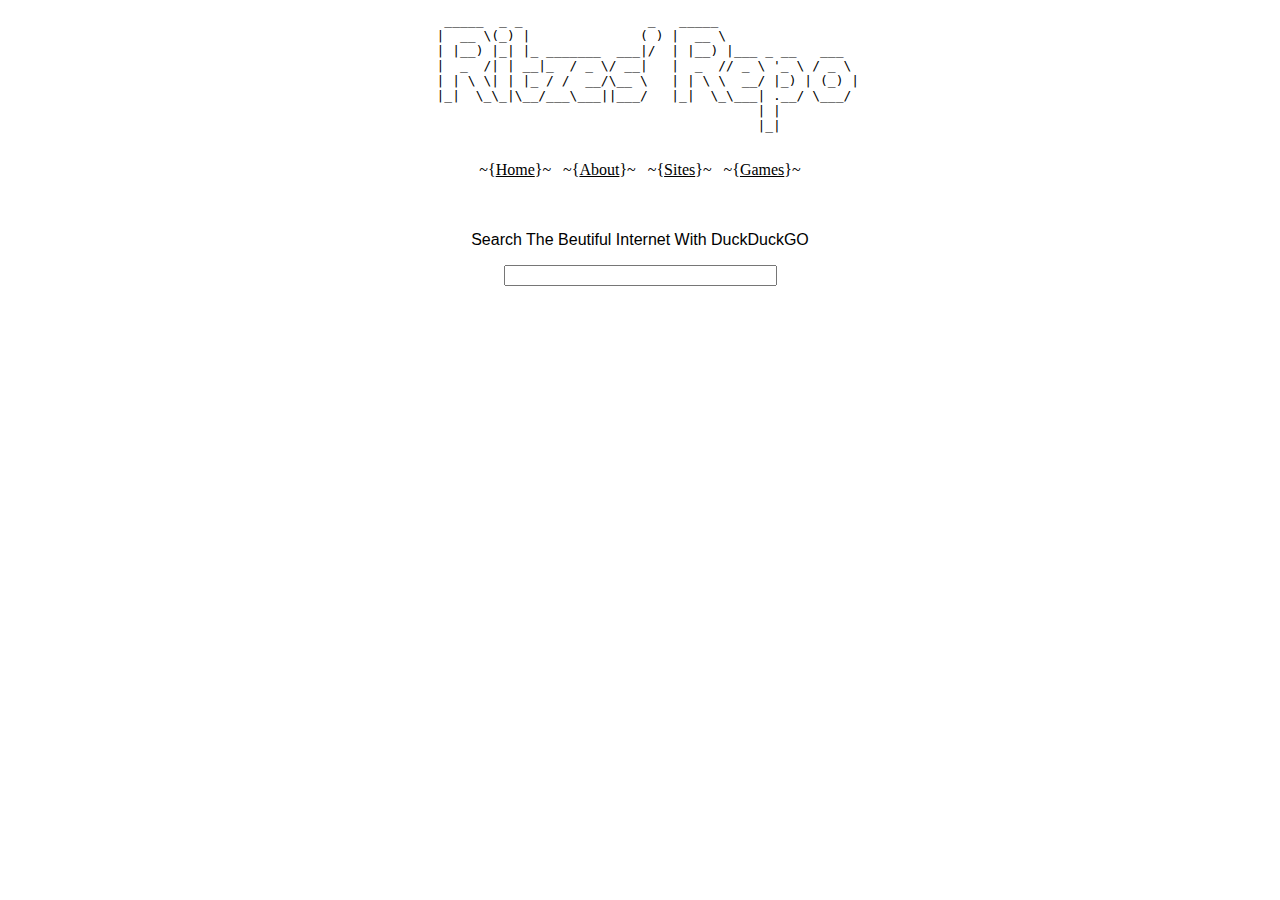
<file: index.html>
<!DOCTYPE html>
<html>
  <head>
    <link href="stylesheet.css" type=text/css rel=stylesheet>
  </head>
  <body>
    <center>
      <pre>
   _____  _ _                _   _____                  
  |  __ \(_) |              ( ) |  __ \                 
  | |__) |_| |_ _______  ___|/  | |__) |___ _ __   ___  
  |  _  /| | __|_  / _ \/ __|   |  _  // _ \ '_ \ / _ \ 
  | | \ \| | |_ / /  __/\__ \   | | \ \  __/ |_) | (_) |
  |_|  \_\_|\__/___\___||___/   |_|  \_\___| .__/ \___/ 
                                           | |          
                                    |_|   
      </pre>
      <a></a>~{<a href="https://ritzesrepo.github.io">Home</a>}~ &nbsp ~{<a href="https://ritzesrepo.github.io/about">About</a>}~ &nbsp ~{<a href="https://ritzesrepo.github.io/sites">Sites</a>}~ &nbsp ~{<a href="https://ritzesrepo.github.io/games">Games</a>}~<a></a>
      <br>
      <br>
      <br>
      <p>Search The Beutiful Internet With DuckDuckGO</p>
      <form method="get" action="https://duckduckgo.com/">
        <input type="text" name="q" size="31" value="">
      </form>
    </center>
    <script src="index.js"></script>
  </body>
</html>
</file>
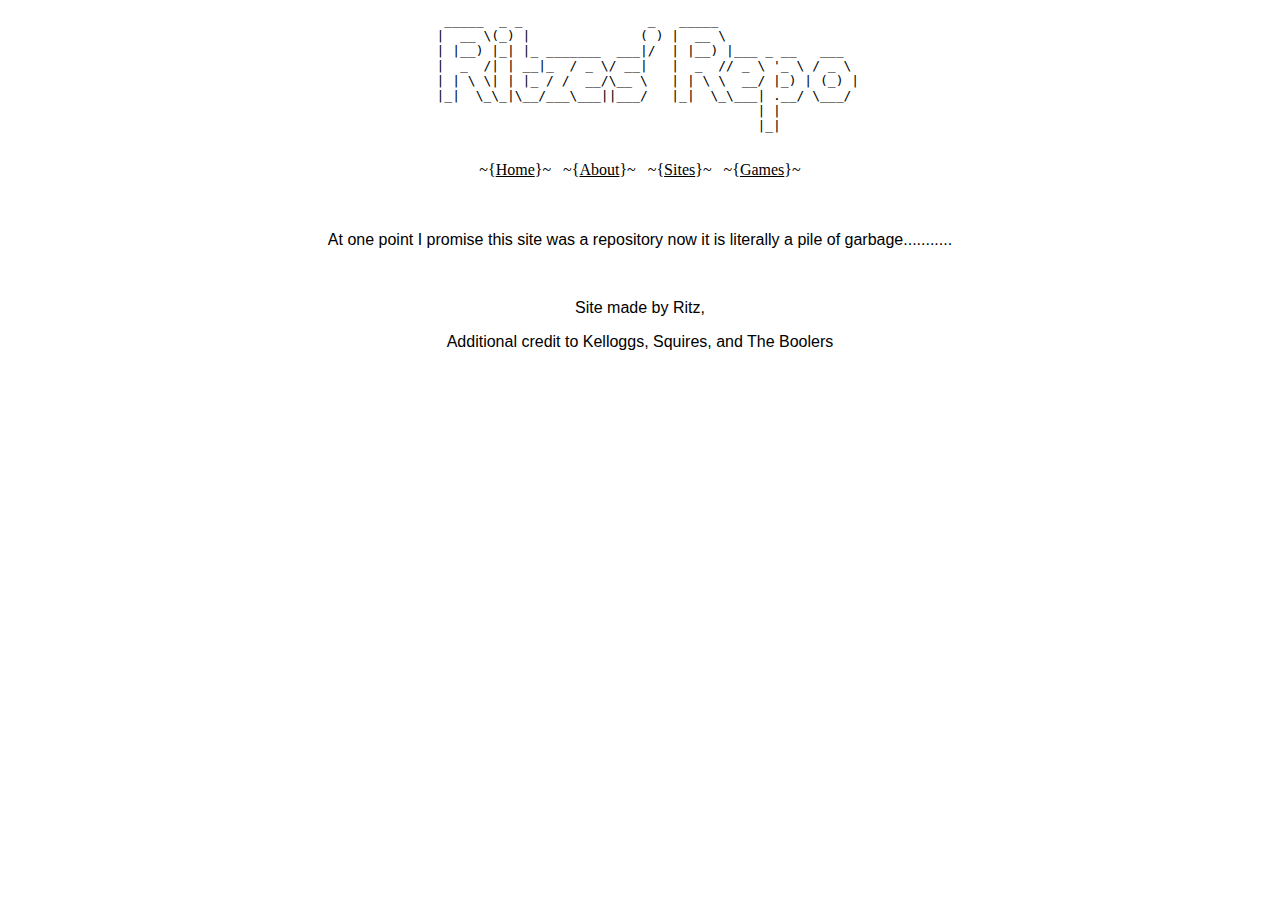
<file: about.html>
<!DOCTYPE html>
<html>
  <head>
    <link href="stylesheet.css" type=text/css rel=stylesheet>
  </head>
  <body>
    <center>
      <pre>
   _____  _ _                _   _____                  
  |  __ \(_) |              ( ) |  __ \                 
  | |__) |_| |_ _______  ___|/  | |__) |___ _ __   ___  
  |  _  /| | __|_  / _ \/ __|   |  _  // _ \ '_ \ / _ \ 
  | | \ \| | |_ / /  __/\__ \   | | \ \  __/ |_) | (_) |
  |_|  \_\_|\__/___\___||___/   |_|  \_\___| .__/ \___/ 
                                           | |          
                                    |_|   
      </pre>
      <a></a>~{<a href="https://ritzesrepo.github.io">Home</a>}~ &nbsp ~{<a href="https://ritzesrepo.github.io/about">About</a>}~ &nbsp ~{<a href="https://ritzesrepo.github.io/sites">Sites</a>}~ &nbsp ~{<a href="https://ritzesrepo.github.io/games">Games</a>}~<a></a>
      <br>
      <br>
      <br>
      <p>At one point I promise this site was a repository now it is literally a pile of garbage...........</p>
      <br>
      <p>Site made by Ritz,</p>
      <p>Additional credit to Kelloggs, Squires, and The Boolers<p> 
      <br>
    </center>
  </body>
</html>
</file>
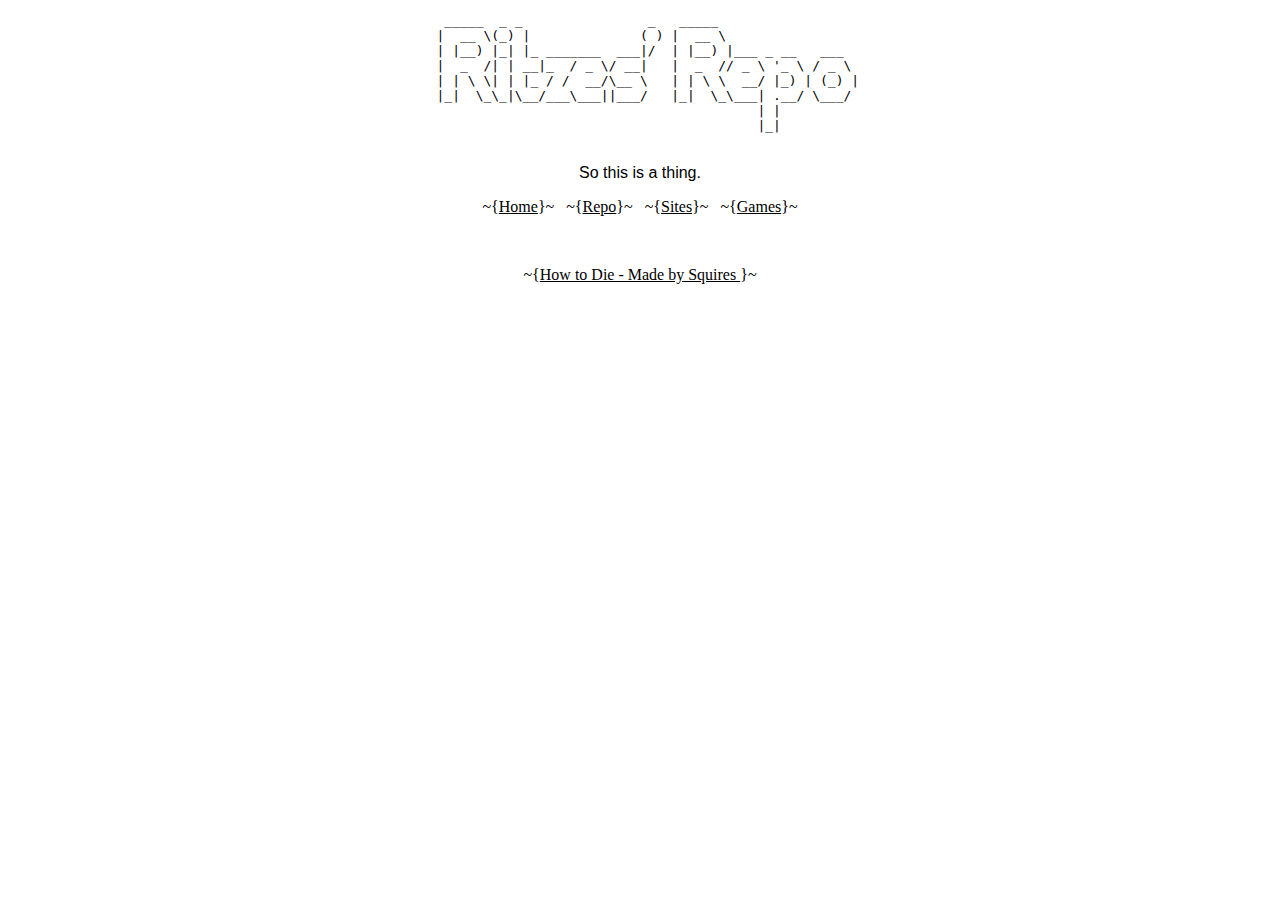
<file: game.html>
<!DOCTYPE html>
<html>
  <head>
    <link href="https://fonts.googleapis.com/css?family=Oswald" rel="stylesheet">
    <link href="https://fonts.googleapis.com/css?family=Roboto" rel="stylesheet">
    <link href="stylesheet.css" type=text/css rel=stylesheet>
  </head>
  <body>
    <center>
      <pre>
   _____  _ _                _   _____                  
  |  __ \(_) |              ( ) |  __ \                 
  | |__) |_| |_ _______  ___|/  | |__) |___ _ __   ___  
  |  _  /| | __|_  / _ \/ __|   |  _  // _ \ '_ \ / _ \ 
  | | \ \| | |_ / /  __/\__ \   | | \ \  __/ |_) | (_) |
  |_|  \_\_|\__/___\___||___/   |_|  \_\___| .__/ \___/ 
                                           | |          
                                    |_|   
      </pre>
      <p> So this is a thing. </p>
      <a></a>~{<a href="https://ritzesrepo.github.io">Home</a>}~ &nbsp ~{<a href="https://ritzesrepo.github.io/repo">Repo</a>}~ &nbsp ~{<a href="https://ritzesrepo.github.io/sites">Sites</a>}~ &nbsp ~{<a href="https://ritzesrepo.github.io/games">Games</a>}~<a></a>
      <p> &nbsp </p>
      <a></a>~{<a href="https://ritzesrepo.github.io/play.html">How to Die - Made by Squires </a>}~<a></a>
    </center>
  </body>
</html>
</file>
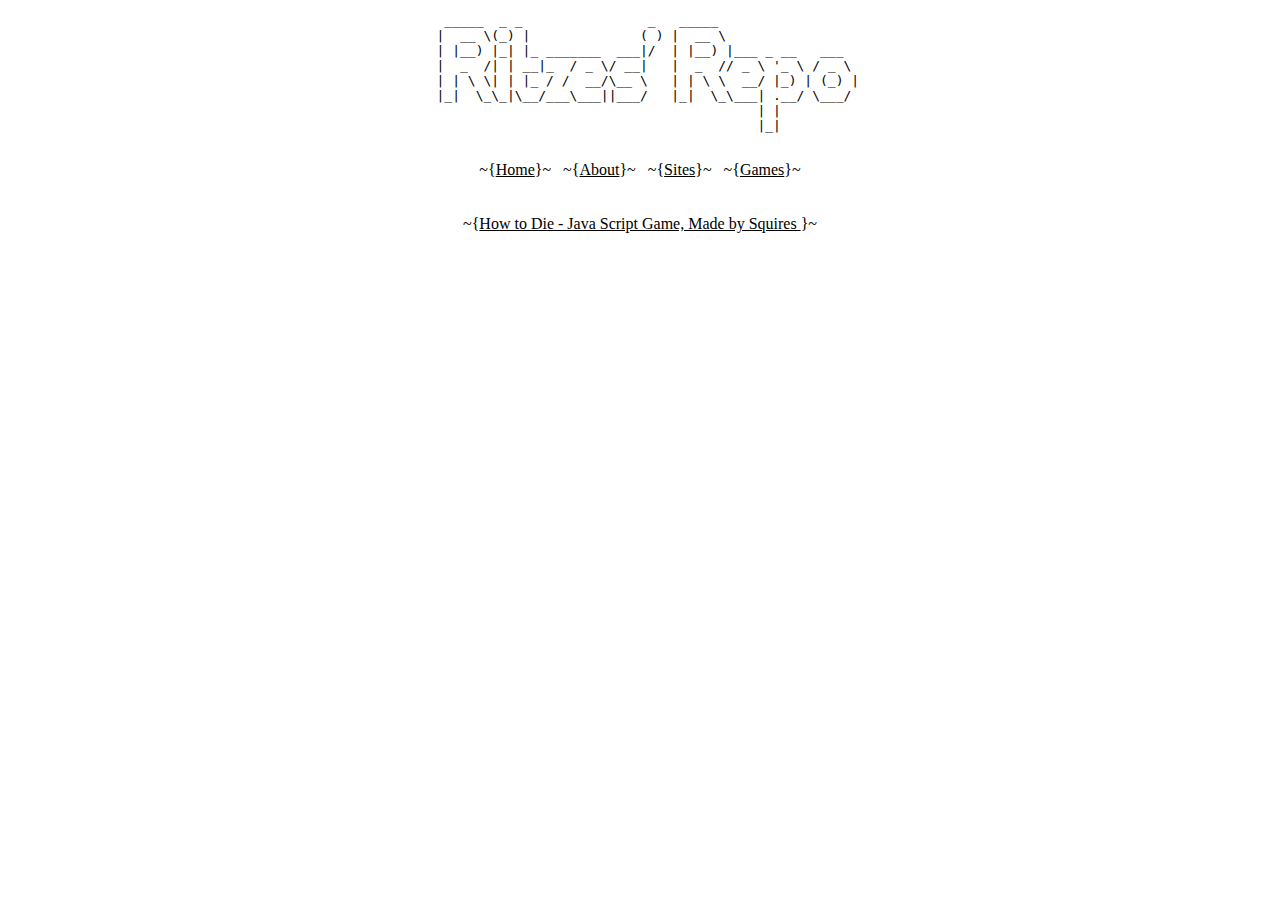
<file: games.html>
<!DOCTYPE html>
<html>
  <head>
    <link href="stylesheet.css" type=text/css rel=stylesheet>
  </head>
  <body>
    <center>
      <pre>
   _____  _ _                _   _____                  
  |  __ \(_) |              ( ) |  __ \                 
  | |__) |_| |_ _______  ___|/  | |__) |___ _ __   ___  
  |  _  /| | __|_  / _ \/ __|   |  _  // _ \ '_ \ / _ \ 
  | | \ \| | |_ / /  __/\__ \   | | \ \  __/ |_) | (_) |
  |_|  \_\_|\__/___\___||___/   |_|  \_\___| .__/ \___/ 
                                           | |          
                                    |_|   
      </pre>
      <a></a>~{<a href="https://ritzesrepo.github.io">Home</a>}~ &nbsp ~{<a href="https://ritzesrepo.github.io/about">About</a>}~ &nbsp ~{<a href="https://ritzesrepo.github.io/sites">Sites</a>}~ &nbsp ~{<a href="https://ritzesrepo.github.io/games">Games</a>}~<a></a>
      <br>
      <br>
      <br>
      <a></a>~{<a href="https://ritzesrepo.github.io/play">How to Die - Java Script Game, Made by Squires </a>}~<a></a>
    </center>
  </body>
</html>
</file>
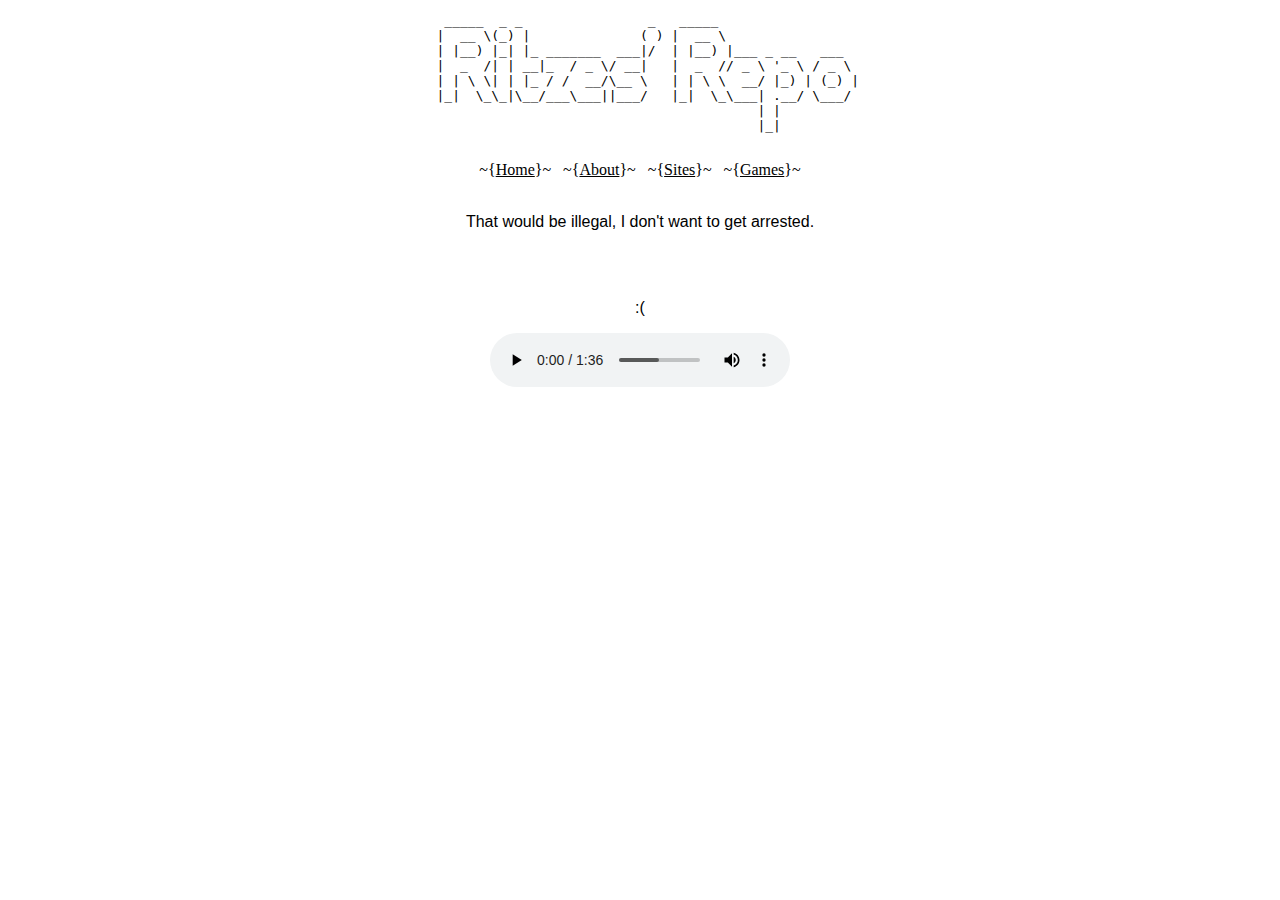
<file: music.html>
<!DOCTYPE html>
<html>
  <head>
    <link href="stylesheet.css" type=text/css rel=stylesheet>
  </head>
  <body>
    <center>
      <pre>
   _____  _ _                _   _____                  
  |  __ \(_) |              ( ) |  __ \                 
  | |__) |_| |_ _______  ___|/  | |__) |___ _ __   ___  
  |  _  /| | __|_  / _ \/ __|   |  _  // _ \ '_ \ / _ \ 
  | | \ \| | |_ / /  __/\__ \   | | \ \  __/ |_) | (_) |
  |_|  \_\_|\__/___\___||___/   |_|  \_\___| .__/ \___/ 
                                           | |          
                                    |_|   
      </pre>
      <a></a>~{<a href="https://ritzesrepo.github.io">Home</a>}~ &nbsp ~{<a href="https://ritzesrepo.github.io/about">About</a>}~ &nbsp ~{<a href="https://ritzesrepo.github.io/sites">Sites</a>}~ &nbsp ~{<a href="https://ritzesrepo.github.io/games">Games</a>}~<a></a>
      <br>
      <br>
      <p> That would be illegal, I don't want to get arrested. </p>
      <br>
      <br>
      <p> :( </p>
      <audio controls>
        <source src="You - Are.mp3" type="audio/mpeg">
      </audio>
    </center>
  </body>
</html>
</file>
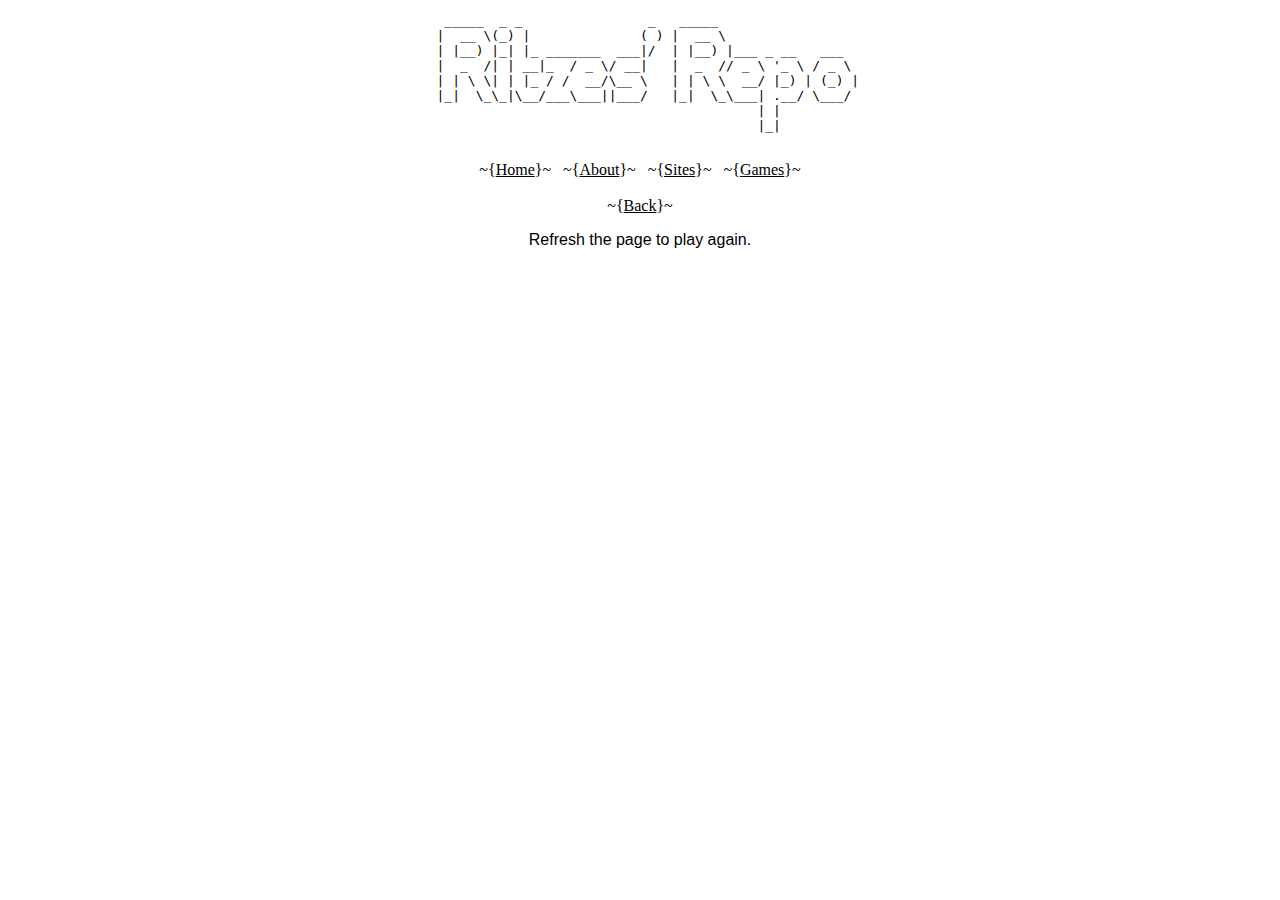
<file: play.html>
<!DOCTYPE html>
<html>
  <head>
    <link href="stylesheet.css" type=text/css rel=stylesheet>
    <script type="text/javascript" src="game.js"></script>
  </head>
  <body>
    <center>
      <pre>
   _____  _ _                _   _____                  
  |  __ \(_) |              ( ) |  __ \                 
  | |__) |_| |_ _______  ___|/  | |__) |___ _ __   ___  
  |  _  /| | __|_  / _ \/ __|   |  _  // _ \ '_ \ / _ \ 
  | | \ \| | |_ / /  __/\__ \   | | \ \  __/ |_) | (_) |
  |_|  \_\_|\__/___\___||___/   |_|  \_\___| .__/ \___/ 
                                           | |          
                                    |_|   
      </pre>
      <a></a>~{<a href="https://ritzesrepo.github.io">Home</a>}~ &nbsp ~{<a href="https://ritzesrepo.github.io/about">About</a>}~ &nbsp ~{<a href="https://ritzesrepo.github.io/sites">Sites</a>}~ &nbsp ~{<a href="https://ritzesrepo.github.io/games">Games</a>}~<a></a>
      <br>
      <br>
      <a></a>~{<a href="https://ritzesrepo.github.io/games">Back</a>}~<a></a>
      <p> Refresh the page to play again. </p>
    </center>
  </body>
</html>
</file>
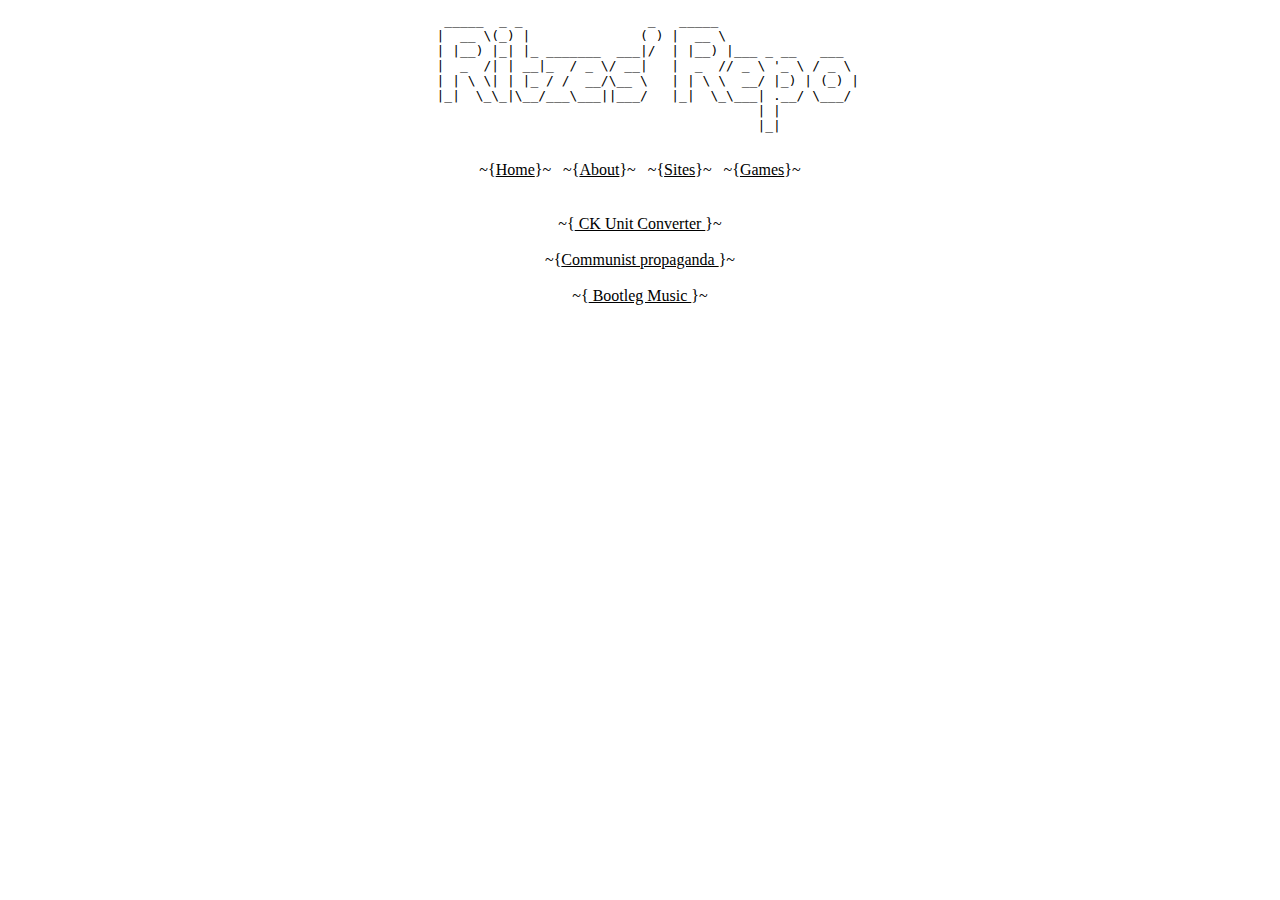
<file: sites.html>
<!DOCTYPE html>
<html>
  <head>
    <link href="stylesheet.css" type=text/css rel=stylesheet>
  </head>
  <body>
    <center>
      <pre>
   _____  _ _                _   _____                  
  |  __ \(_) |              ( ) |  __ \                 
  | |__) |_| |_ _______  ___|/  | |__) |___ _ __   ___  
  |  _  /| | __|_  / _ \/ __|   |  _  // _ \ '_ \ / _ \ 
  | | \ \| | |_ / /  __/\__ \   | | \ \  __/ |_) | (_) |
  |_|  \_\_|\__/___\___||___/   |_|  \_\___| .__/ \___/ 
                                           | |          
                                    |_|   
      </pre>
      <a></a>~{<a href="https://ritzesrepo.github.io">Home</a>}~ &nbsp ~{<a href="https://ritzesrepo.github.io/about">About</a>}~ &nbsp ~{<a href="https://ritzesrepo.github.io/sites">Sites</a>}~ &nbsp ~{<a href="https://ritzesrepo.github.io/games">Games</a>}~<a></a>
      <br>
      <br>
      <br>
      <a></a>~{<a href="https://ckconverter.github.io"> CK Unit Converter </a>}~<a></a>
      <br>
      <br>
      <a></a>~{<a href="https://ritzesrepo.github.io/Charlie's Website.html">Communist propaganda </a>}~<a></a>
      <br>
      <br>
      <a></a>~{<a href="https://ritzesrepo.github.io/music"> Bootleg Music </a>}~<a></a>
    </center>
  </body>
</html>
</file>
<file: stylesheet.css>
h1 {
	font-family: oswald;
}
h3 {
	font-family: oswald;
}
p {
	font-family: sans-serif;
}
a {
	color: black;
}
</file>
